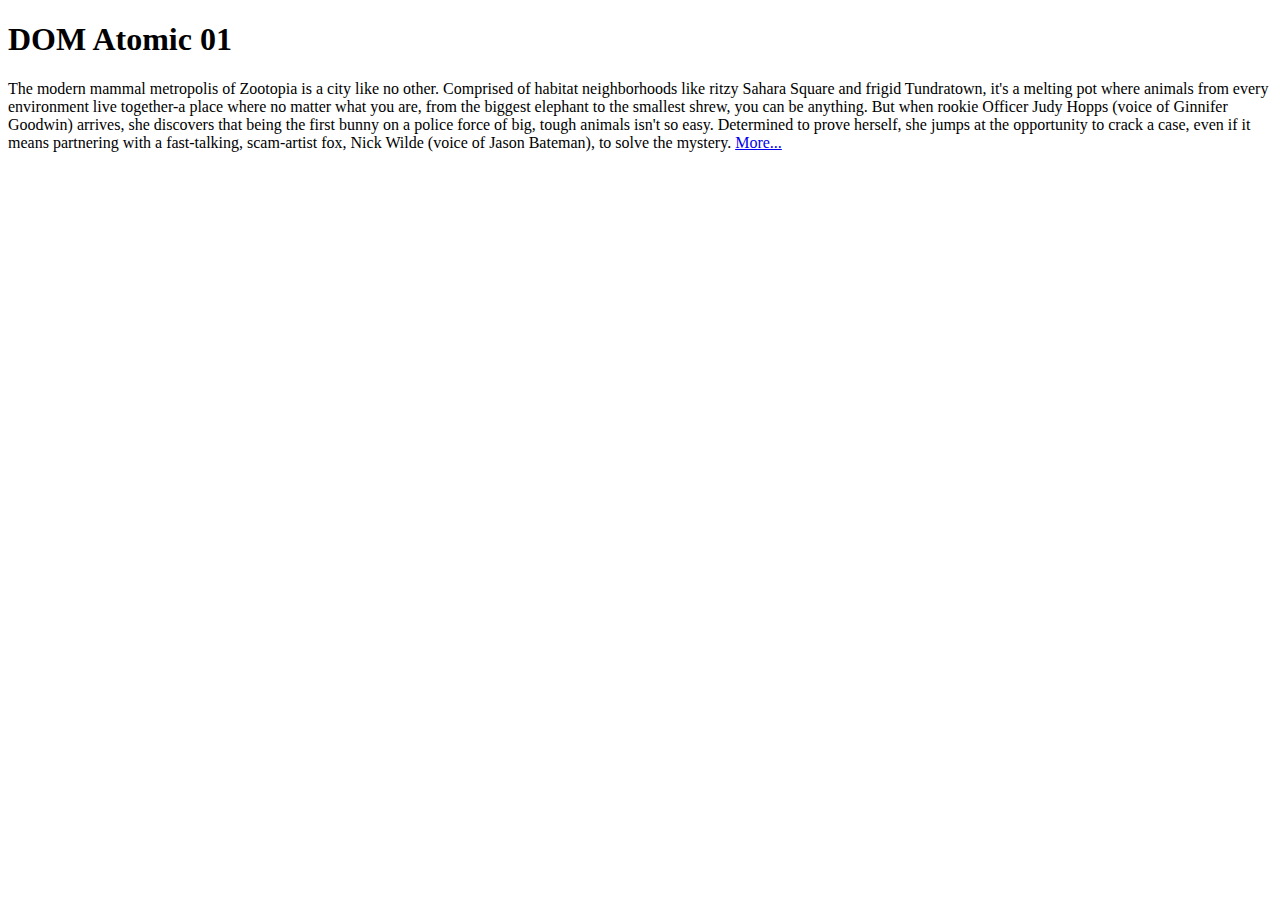
<file: 01-show-one-element/index.html>
<!doctype html>
<html>
<head>
  <title>DOM Atomic 01</title>
  <script type="text/javascript" src="global.js"></script>
</head>
<body>
  <h1>DOM Atomic 01</h1>

  <p>
    <!-- This is the text shown by default. -->
    The modern mammal metropolis of Zootopia is a city like no other. Comprised of habitat neighborhoods like ritzy Sahara Square and frigid Tundratown, it's a melting pot where animals from every environment live together-a place where no matter what you are, from the biggest elephant to the smallest shrew, you can be anything. But when rookie Officer Judy Hopps (voice of Ginnifer Goodwin) arrives, she discovers that being the first bunny on a police force of big, tough animals isn't so easy. Determined to prove herself, she jumps at the opportunity to crack a case, even if it means partnering with a fast-talking, scam-artist fox, Nick Wilde (voice of Jason Bateman), to solve the mystery.

    <!-- This is the link people should click to view more. -->
    <a href="#" id="more_text_link">More...</a>

    <!-- This is the text that should be revealed. -->
    <span id="more_text_content" style="display: none">
      Walt Disney Animation Studios' "Zootopia," a comedy-adventure directed by Byron Howard ("Tangled," "Bolt") and Rich Moore ("Wreck-It Ralph," "The Simpsons") and co-directed by Jared Bush ("Penn Zero: Part-Time Hero"), opens in theaters on March 4, 2016. Officer Judy Hopps (voice of Ginnifer Goodwin), the very first bunny on Zootopia's police force, jumps at the opportunity to crack her first case-even if it means partnering with fast-talking, scam-artist fox Nick Wilde (voice of Jason Bateman) to solve the mystery.
    </span>
  </p>
</body>
</html>
</file>
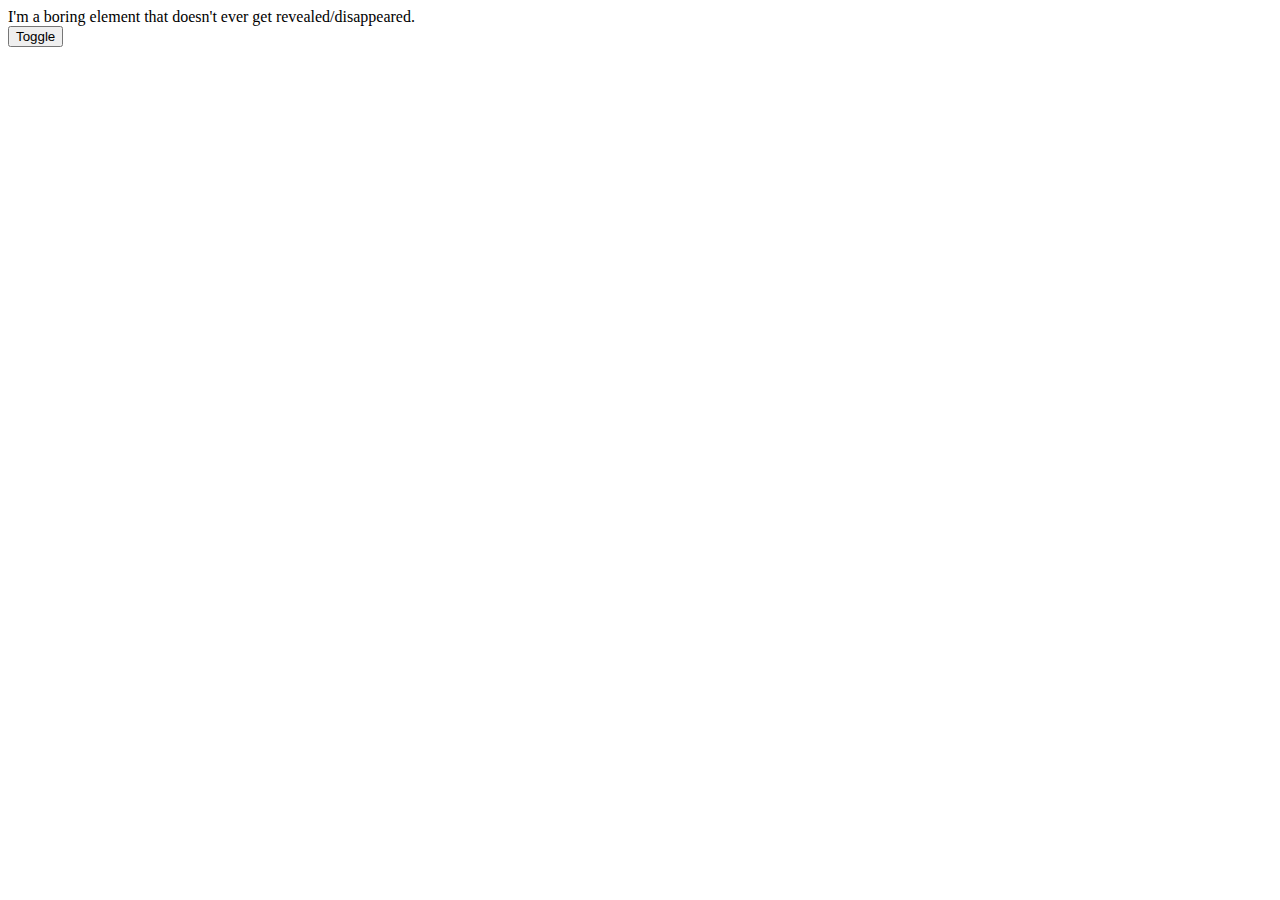
<file: 04-toggle-many-elements/index.html>
<!doctype html>
<html>
<head>
  <title>DOM Atomic 04</title>
  <script type="text/javascript" src="global.js"></script>
</head>
<body>

  <div class="toggle_me" style="display: none">
    I have the class "toggle_me"; I should appear/disappear when you click the button at the bottom.
  </div>

  <div class="toggle_me" style="display: none">
    I'm also part of the "toggle_me" class, and should also appear/disappear.
  </div>

  <div>
    I'm a boring element that doesn't ever get revealed/disappeared.
  </div>

  <button id="button">Toggle</button>
</body>
</html>
</file>
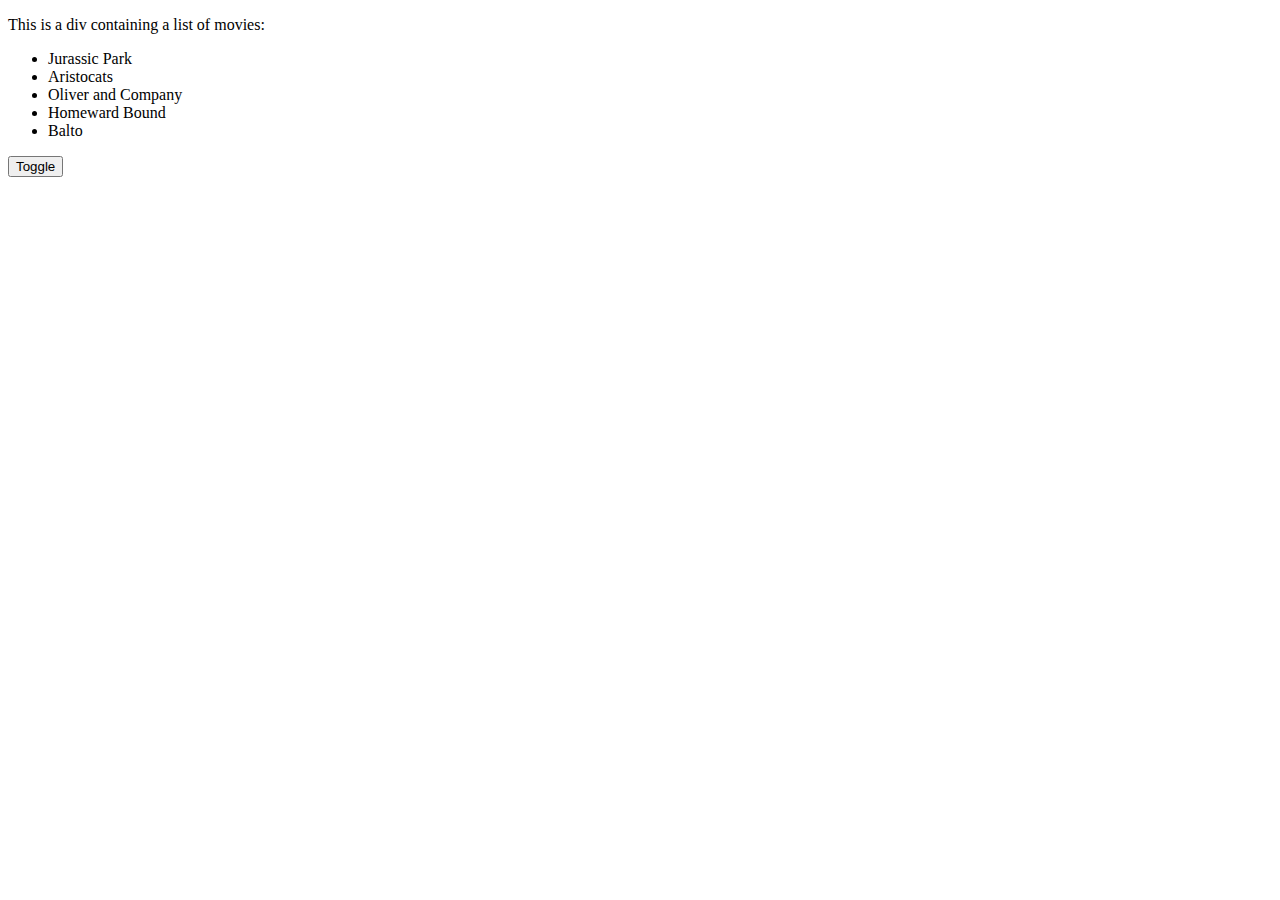
<file: 05-toggle-elements-of-dom-path/index.html>
<!doctype html>
<html>
<head>
  <title>DOM Atomic 05</title>
  <script type="text/javascript" src="global.js"></script>
</head>
<body>

  <div class="movies">
    <p>This is a div containing a list of movies:</p>

    <!-- These movies should not be toggled. -->
    <ul class="first_five">
      <li>Jurassic Park</li>
      <li>Aristocats</li>
      <li>Oliver and Company</li>
      <li>Homeward Bound</li>
      <li>Balto</li>
    </ul>

    <!--
      The display of these movies should be toggled
      whenever the button below is clicked.
    -->
    <ul class="second_five">
      <li style="display: none">Anastasia</li>
      <li style="display: none">Rent</li>
      <li style="display: none">Aladdin</li>
      <li style="display: none">Clueless</li>
      <li style="display: none">Home Alone</li>
    </ul>

    <!-- This is the button that'll do the toggling. -->
    <button id="toggle_button">Toggle</button>
  </div>

</body>
</html>
</file>
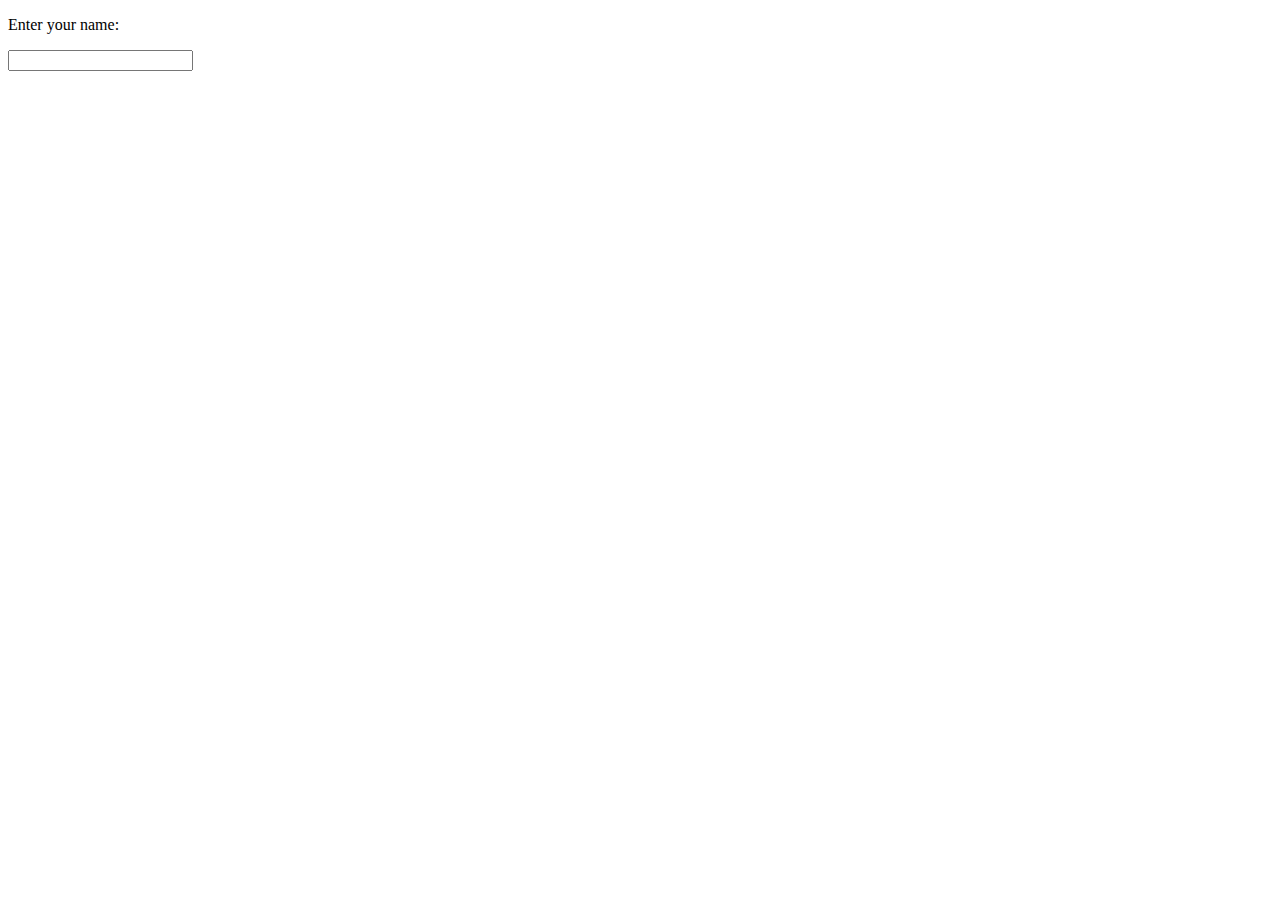
<file: 06-detecting-typed-input/index.html>
<!doctype html>
<html>
<head>
  <title>DOM Atomic 06</title>
  <script type="text/javascript" src="global.js"></script>
</head>
<body>

  <p>
    <label>Enter your name:</label>
  </p>

  <input type="text" id="full_name">

  <p id="greeting"></p>
</body>
</html>
</file>
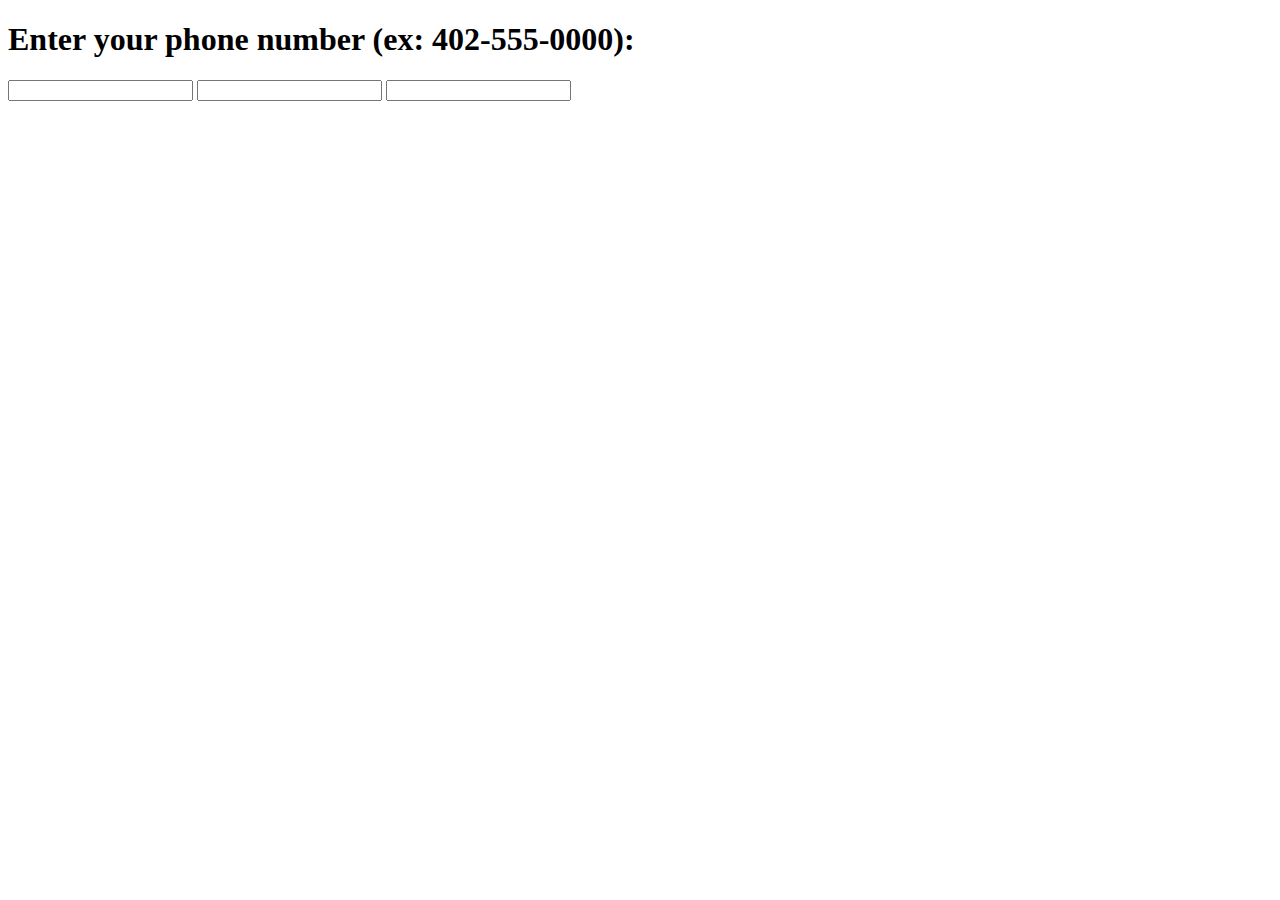
<file: 07-automatic-tabbing-fields/index.html>
<!doctype html>
<html>
<head>
  <title>DOM Atomic 07</title>
  <script type="text/javascript" src="global.js"></script>
</head>
<body>

  <h1>Enter your phone number (ex: 402-555-0000):</h1>

  <input type="text" id="first" maxlength="3">
  <input type="text" id="second" maxlength="3">
  <input type="text" id="third" maxlength="4">
</body>
</html>
</file>
